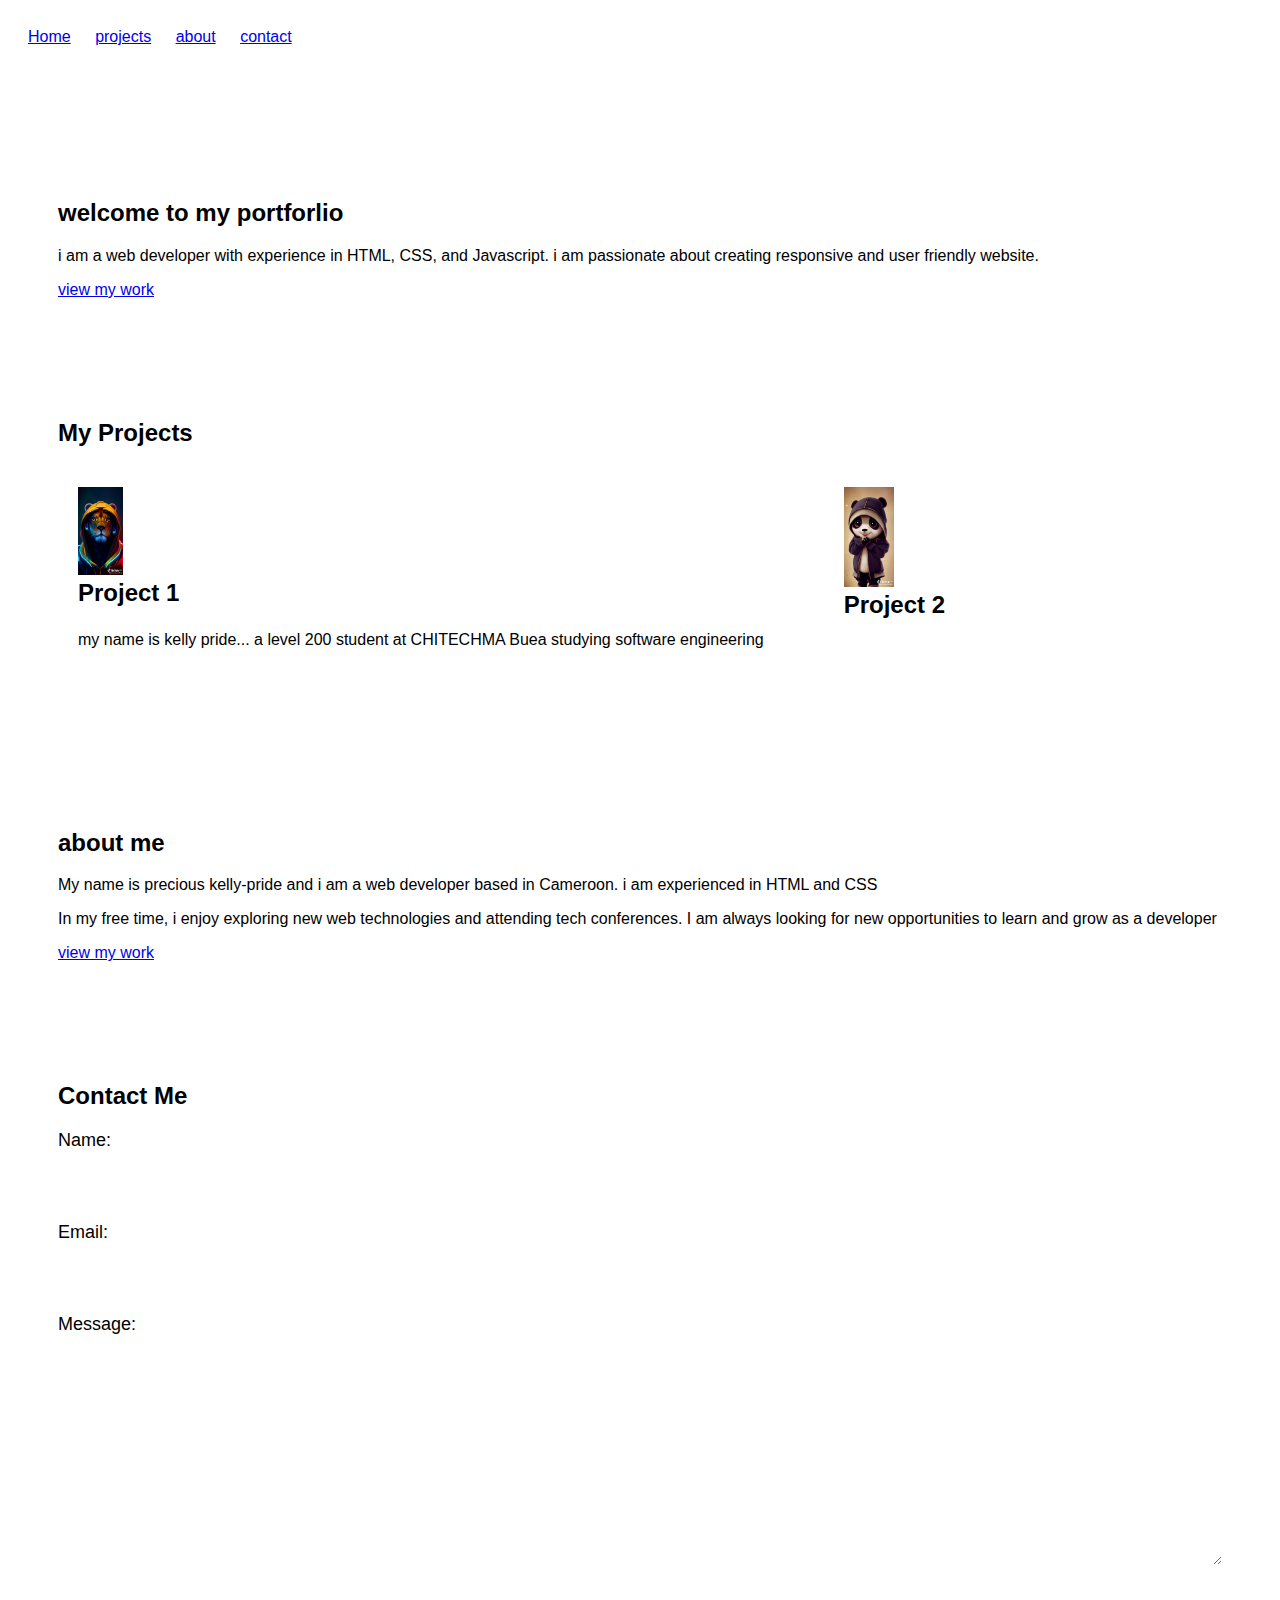
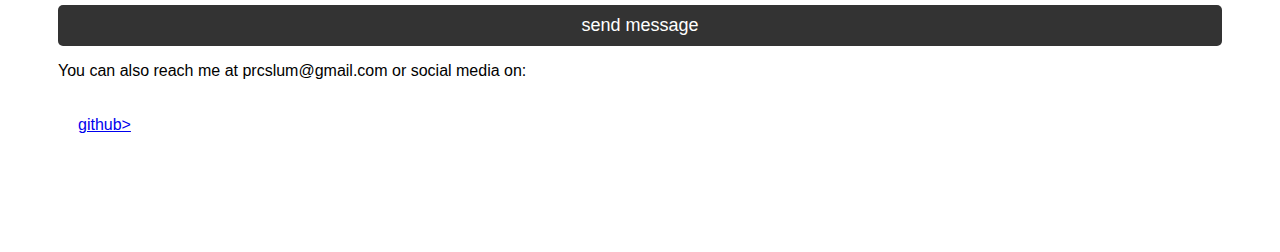
<file: index.html>
<!DOCTYPE html>
<html>
<head>
	<title> my portforlio</title>
	<link rel="stylesheet" type="text/css" href="style.css">
</head>
<body>
	<header>
		<nav>
			<ul>
				<li><a
					href="#home">Home</a></li>
					<li><a
						href="#projects">projects</a></li>					
							<li><a
							href="#about">about</a></li>
						<li><a
							href="#contact">contact</a></li>
			</ul>
		</nav>
		<h1> Precious Kelly</h1>
		<p>web developer</p>
	</header>
		<section id="home">
			<h2> welcome to my portforlio</h2>
			<p> i am a web developer with experience in HTML, CSS,  and Javascript. i am passionate about creating responsive and user friendly website.</p>
			<a href="#projects">view my work</a>
		</section>
		<section id="projects">
           <h2>My Projects</h2>
           <ul>
             <li>
               <img src="tama 4.png" alt="Project 1 " width="45" height="88">
               <h3>Project 1</h3>
               <p>my name is kelly pride... a level 200 student at CHITECHMA Buea studying software engineering</p>
             </li>
             <li>
                 <img src="tama 2.png" alt="Project 2" width="50" height="100">
                 <h3>Project 2</h3>
             </li>
          </ul>
        </section>
      <section id="about">
			<h2>about me</h2>
			<p>My name is precious kelly-pride and i am a web developer based in Cameroon. i am experienced in HTML and CSS</p>
			<p> In my free time, i enjoy exploring new web technologies and attending tech conferences. I am always looking for new opportunities to learn and grow as a developer </p>
			<a href="#projects">view my work</a>
		</section>
		<section id="contact">
			<h2>Contact Me </h2>
			<form>
				<label for="name">Name:</label>
				<input type="text" id="name" name="name" required>
				<label for="email">Email:</label>
				<input type="email" id="Email" name="email" required>
                <label for="message">Message:</label>
                <textarea id="message"
                name="message" required></textarea>
                <button type="submit">send message</button>
            </form>
            <p>You can also reach me at prcslum@gmail.com or social media on:</p>
            <ul>
            	<li><a
            	 href="http://github.com/kellypride">github></a>
            	</li>
            </ul>
			</section>

	</header>

</body>
</html>
</file>
<file: style.css>
/*set default font and background colours*/
			body{
			font-family:arial, sans serif;
			colour: #333;
			background-colour:#f5f5f5;
		}
			/*style the header*/
			header{background-colour:#333;
			color:#fff;
			padding: 20px
		}
		header h1{
		font-size: 36px;
		margin: 0;
	}
	header p{
	font-size: 18px;
	margin:0;
}
nav ul{
	list-style: none;
	margin: 0;
	padding: 0;
}
nav li{
	display: inline-block;
	margin-right: 20px;
}
nav a{
	color: #fff
	text-decoration: none;
}
/*style the sections*/
section{
	padding: 50px;
}
section h2{
	font-size: 30px
	margin-top: 0;
}
section ul{
	list-style-type: none;
	margin: 0;
	padding: 0;
	display: flex;
	flex-wrap: wrap;
}
section li{
	flex-basis: calc(50%-20px);
	margin-right: 40px;
	margin-bottom: 40px;
	background-color: #fff,
	box shadow:0 2px 6px rgba(0,0,0,0.1);
	padding: 20px
}
section li img{
	max-width: 100%;
}
section li h3{
	font-size: 24px;
	margin-top: 0;
}
section li p{
	font-size: 16px;
	margin-bottom: 0;
}
/* Style the form */
form {
display: flex;
flex-direction: column;
}
form label  {
font-size: 18px;
margin-bottom: 10px;
}
form input, form textarea {
font-size: 18px;
padding: 10px;
border: none;
border-radius: 5px;
margin-bottom: 20px;
}
form textarea {
height: 200px;
}
form button {
font-size: 18px;
background-color: #333;
color: #fff;
border: none;
border-radius: 5px;
padding: 10px;
cursor: pointer;
margin-top: 20px;
}
form button:hover {
background-color: #666;
}
/* Style the footer */
footer {
background-color: #333;
color: #fff;
padding: 20px;
text-align: center;
}
footer p {
font-size: 18px;
margin: 0;
}
footer a {
color: #fff;
text-decoration: none;
}
/* Make the page responsive */
@media screen and (max-width: 600px) {
nav li {
display: block;
margin-bottom: 10px;
}
section li {
flex-basis: 100%;
	margin-right: 0;
}
}
</file>
